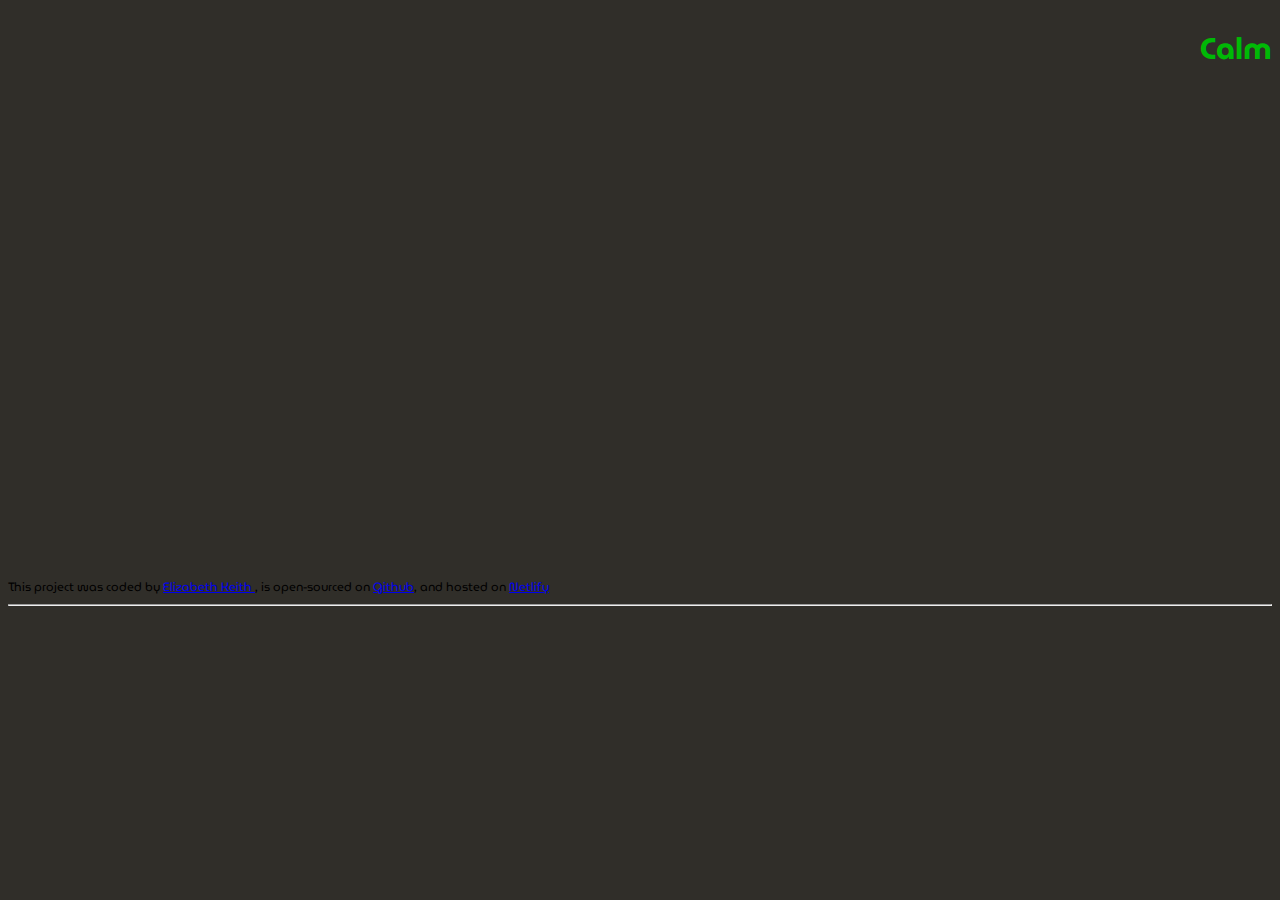
<file: Calm.html>
<!DOCTYPE html>
<html lang="en">

<head>
    <meta charset="UTF-8">
    <meta name="viewport" content="width=device-width, initial-scale=1.0">
    <link rel="stylesheet" href="src/child.css">
    <script src="https://cdn.jsdelivr.net/npm/bootstrap@5.3.2/dist/js/bootstrap.bundle.min.js"
        integrity="sha384-C6RzsynM9kWDrMNeT87bh95OGNyZPhcTNXj1NW7RuBCsyN/o0jlpcV8Qyq46cDfL"
        crossorigin="anonymous"></script>
    <link rel="preconnect" href="https://fonts.googleapis.com">
    <link rel="preconnect" href="https://fonts.gstatic.com" crossorigin>
    <link
        href="https://fonts.googleapis.com/css2?family=MuseoModerno:ital,wght@0,100;0,200;0,300;0,400;0,500;0,600;0,700;0,800;0,900;1,100;1,200;1,300;1,400;1,500;1,600;1,700;1,800;1,900&display=swap"
        rel="stylesheet">
    <title>H. Rozier Portfolio Calm</title>
</head>

<body><h2>
    Calm
</h2>
<div class= "grid-container">
        <iframe src="https://drive.google.com/file/d/1KpqpKoXF88sV6VSL2WxT9nLR0fYDxEYN/preview" width="640" height="480"
            allow="autoplay"></iframe>
        <iframe src="https://drive.google.com/file/d/1t5kVMmlKnABvqlcN7omS_6EeY8z96h3F/preview" width="640" height="480"
            allow="autoplay"></iframe>
</div>
<footer>
    This project was coded by
    <a href="https://github.com/ElizaKeith" target="_blank">
        Elizabeth Keith </a>, is open-sourced on
    <a href="https://github.com/ElizaKeith/Rozier-H-Portfolio.git" target="_blank">
        Github</a>, and hosted on
    <a href="https://artboy.netlify.app/" target="_blank">
        Netlify </a>
</footer>
<hr />
</body>
</html>
</file>
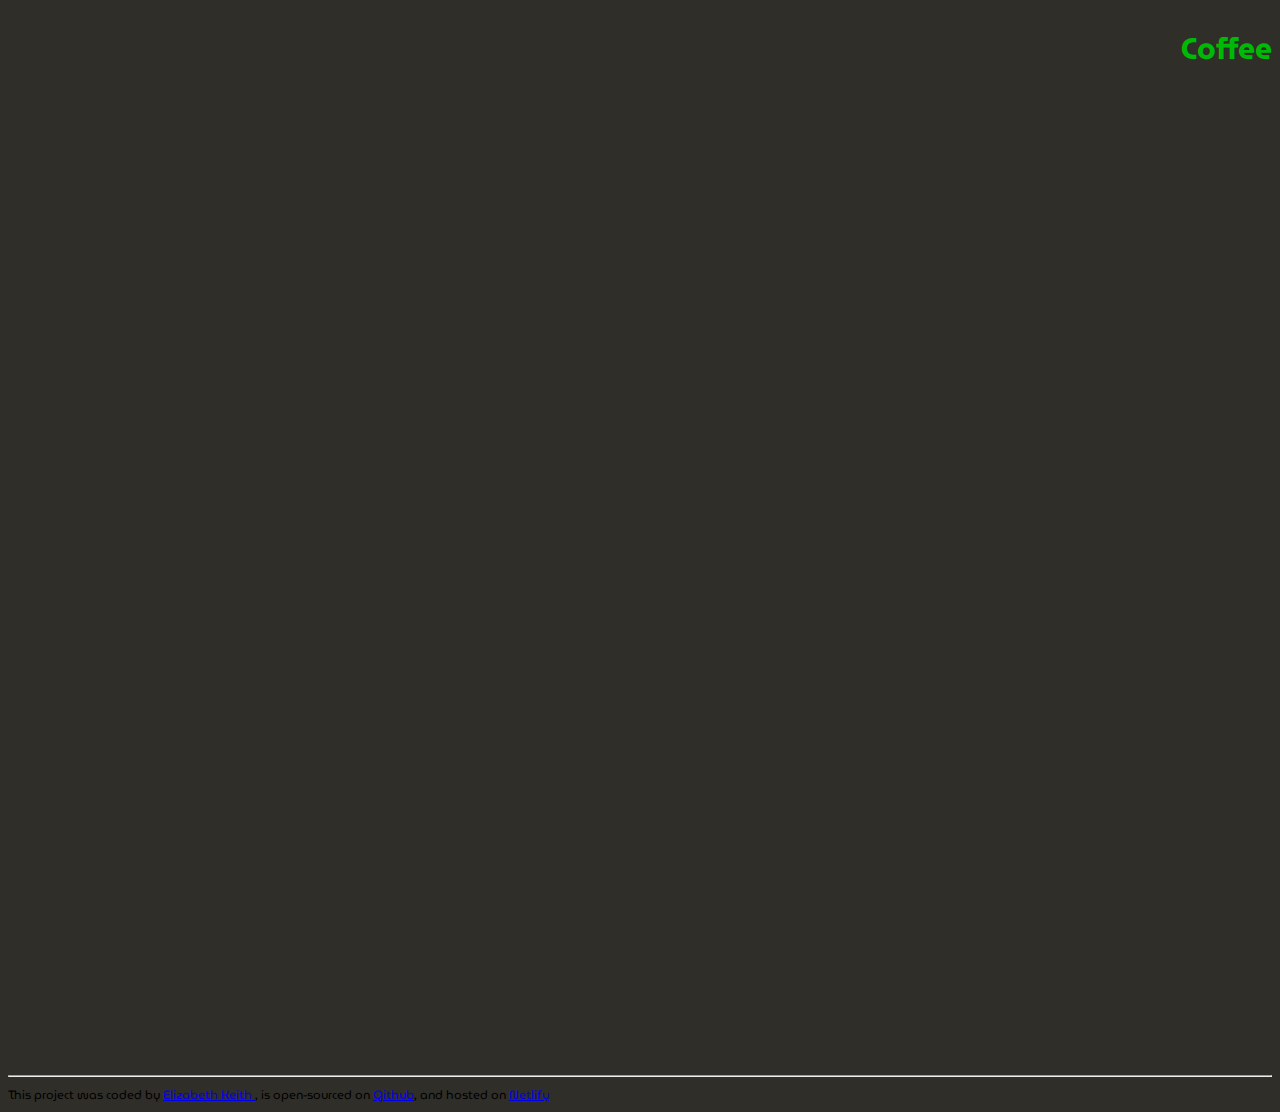
<file: coffee.html>
<!DOCTYPE html>
<html lang="en">

<head>
    <meta charset="UTF-8">
    <meta name="viewport" content="width=device-width, initial-scale=1.0">
    <link rel="stylesheet" href="src/child.css">
    <script src="https://cdn.jsdelivr.net/npm/bootstrap@5.3.2/dist/js/bootstrap.bundle.min.js"
        integrity="sha384-C6RzsynM9kWDrMNeT87bh95OGNyZPhcTNXj1NW7RuBCsyN/o0jlpcV8Qyq46cDfL"
        crossorigin="anonymous"></script>
    <link rel="preconnect" href="https://fonts.googleapis.com">
    <link rel="preconnect" href="https://fonts.gstatic.com" crossorigin>
    <link
        href="https://fonts.googleapis.com/css2?family=MuseoModerno:ital,wght@0,100;0,200;0,300;0,400;0,500;0,600;0,700;0,800;0,900;1,100;1,200;1,300;1,400;1,500;1,600;1,700;1,800;1,900&display=swap"
        rel="stylesheet">
    <title>H. Rozier Portfolio Coffee</title>
</head>
<body>
<h2>
    Coffee
</h2>
<div class= "grid-container">

        <iframe src="https://drive.google.com/file/d/1JasM5E1AVieQTeyVV_FK0lJZxMQanb6S/preview" width="640" height="480"
            allow="autoplay"></iframe>
        <iframe src="https://drive.google.com/file/d/1JbnU0ev4Yjp41G1cCHgD6Dj_gfDlQsny/preview" width="640" height="480"
            allow="autoplay"></iframe>
        <iframe src="https://drive.google.com/file/d/1JfW1j8DB2UM-CHFhsj2ILBjNtXNrbnWp/preview" width="640" height="480"
            allow="autoplay"></iframe>
    <iframe src="https://drive.google.com/file/d/1MBvZGHn-FIMH3m00l3W349O7HhNrpkLM/preview" width="640" height="480"
        allow="autoplay"></iframe>
        <iframe src="https://drive.google.com/file/d/1SimoZ9OB4XN2Kq_S0BKesxr3NkMfdT81/preview" width="640" height="480"
            allow="autoplay"></iframe>

</div>
<hr />
<footer>
    This project was coded by
    <a href="https://github.com/ElizaKeith" target="_blank">
        Elizabeth Keith </a>, is open-sourced on
    <a href="https://github.com/ElizaKeith/Rozier-H-Portfolio.git" target="_blank">
        Github</a>, and hosted on
    <a href="https://artboy.netlify.app/" target="_blank">
        Netlify </a>
</footer>
        </body>
</html>
</file>
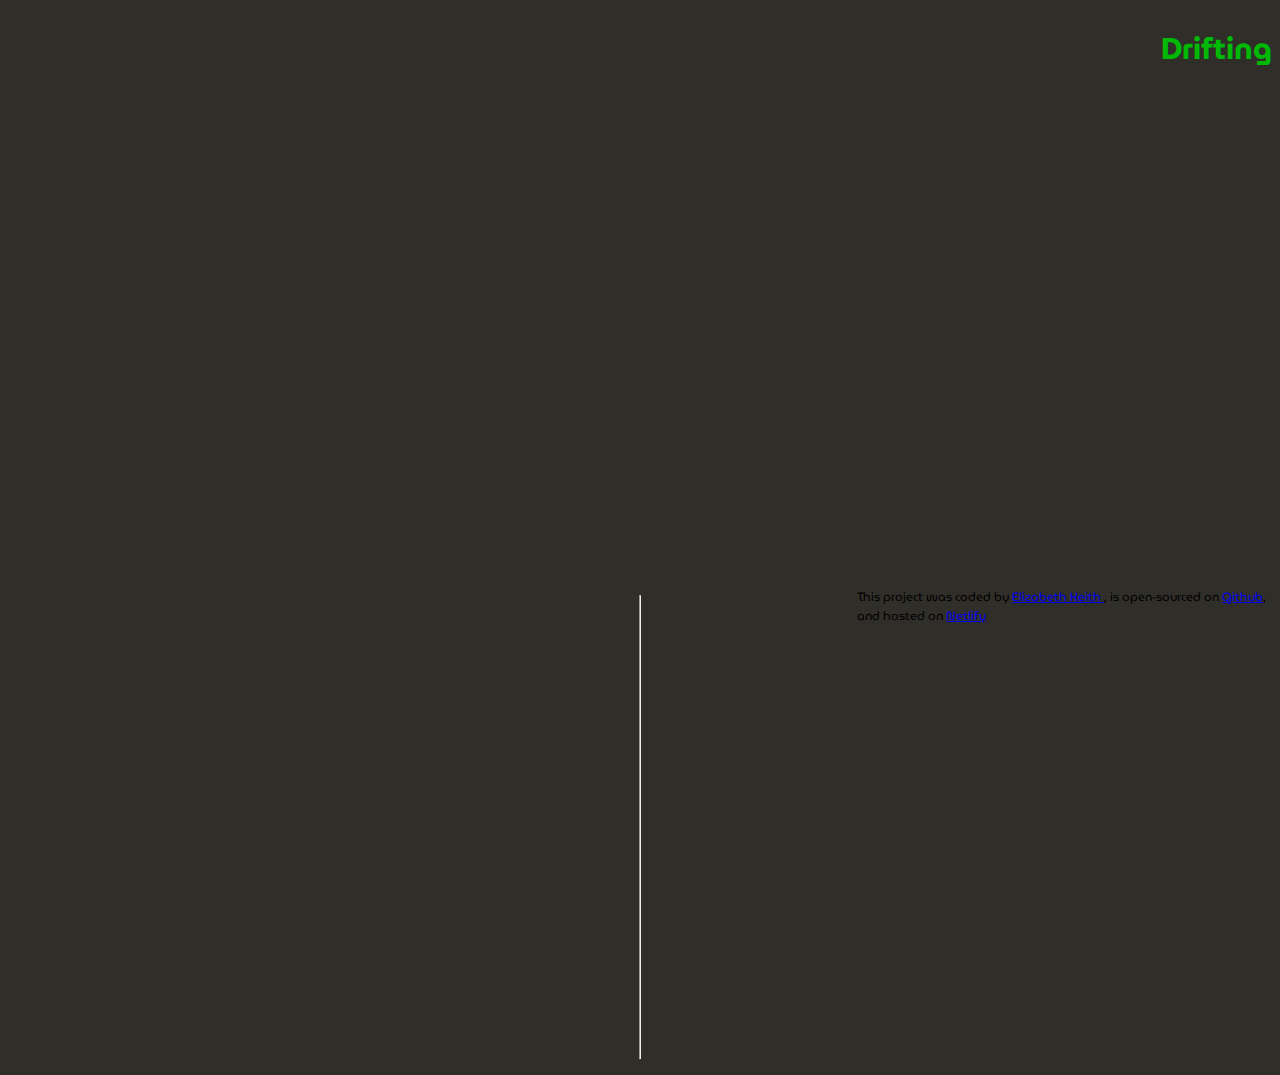
<file: Drifting.html>
<!DOCTYPE html>
<html lang="en">

<head>
    <meta charset="UTF-8">
    <meta name="viewport" content="width=device-width, initial-scale=1.0">
    <link rel="stylesheet" href="src/child.css">
    <script src="https://cdn.jsdelivr.net/npm/bootstrap@5.3.2/dist/js/bootstrap.bundle.min.js"
        integrity="sha384-C6RzsynM9kWDrMNeT87bh95OGNyZPhcTNXj1NW7RuBCsyN/o0jlpcV8Qyq46cDfL"
        crossorigin="anonymous"></script>
    <link rel="preconnect" href="https://fonts.googleapis.com">
    <link rel="preconnect" href="https://fonts.gstatic.com" crossorigin>
    <link
        href="https://fonts.googleapis.com/css2?family=MuseoModerno:ital,wght@0,100;0,200;0,300;0,400;0,500;0,600;0,700;0,800;0,900;1,100;1,200;1,300;1,400;1,500;1,600;1,700;1,800;1,900&display=swap"
        rel="stylesheet">
    <title>H. Rozier Portfolio Drifting</title>
</head>

<body>
    <h2>
    Drifting
</h2>
<div class="grid-container">

    
        <iframe src="https://drive.google.com/file/d/1KnHSi_Scc5NMTEZwyC9cIKMgvG4ZFMLv/preview" width="640" height="480"
            allow="autoplay"></iframe>
  
        <iframe src="https://drive.google.com/file/d/1QPJ-B_LLu7D_GzudsJEyhdE0vqmWLf-S/preview" width="640" height="480"
            allow="autoplay"></iframe>
  
        <iframe src="https://drive.google.com/file/d/1QF4XJ4RH_CVAZpFdMEGdb34cLmlm8svt/preview" width="640" height="480"
            allow="autoplay"></iframe>
  
        <iframe src="https://drive.google.com/file/d/1SGvlho7-Fm8sV4OzSHpqTCky95KQELnv/preview" width="640" height="480"
            allow="autoplay"></iframe>
        <hr />
            <footer>
                This project was coded by
                <a href="https://github.com/ElizaKeith" target="_blank">
                    Elizabeth Keith </a>, is open-sourced on
                <a href="https://github.com/ElizaKeith/Rozier-H-Portfolio.git" target="_blank">
                    Github</a>, and hosted on
                <a href="https://artboy.netlify.app/" target="_blank">
                    Netlify </a>
            </footer>
</body>
</html>
</file>
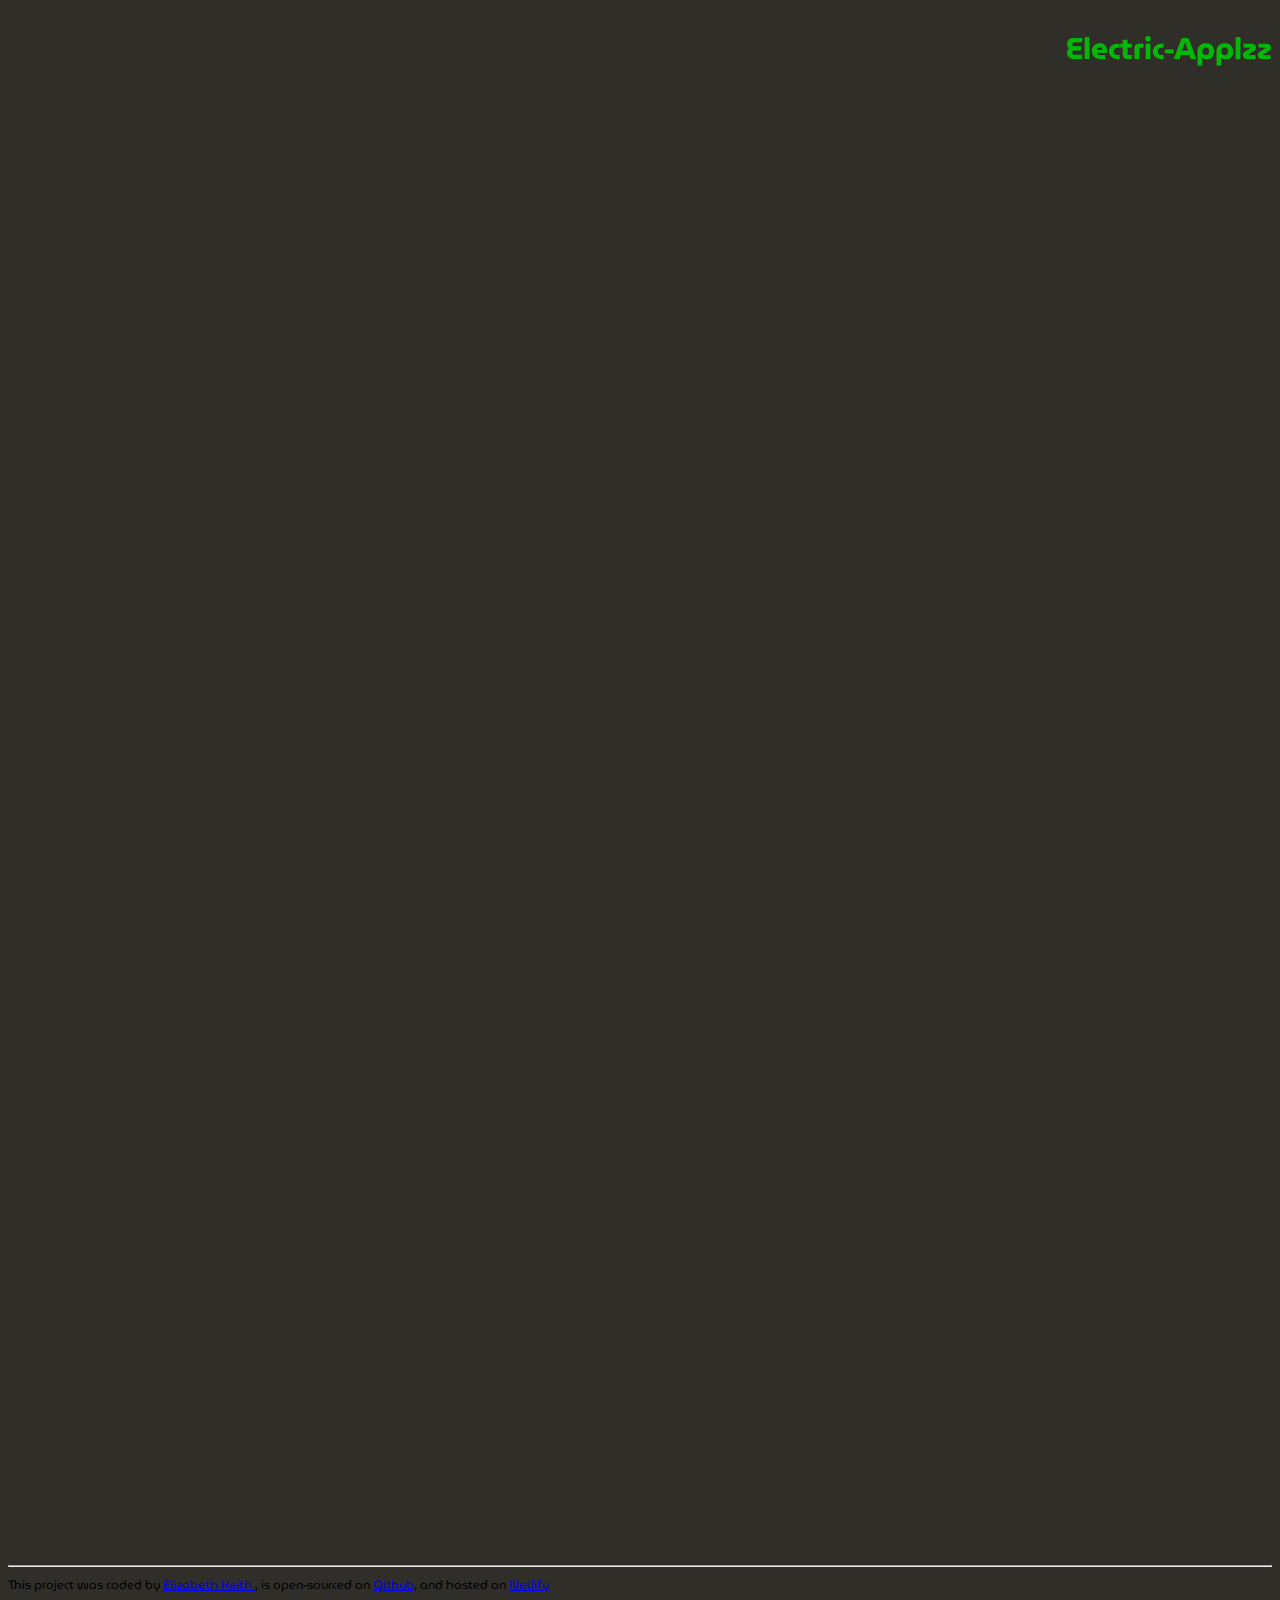
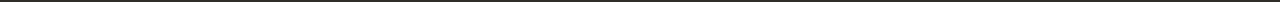
<file: ElectricApplzz.html>
<!DOCTYPE html>
<html lang="en">

<head>
    <meta charset="UTF-8">
    <meta name="viewport" content="width=device-width, initial-scale=1.0">
    <link rel="stylesheet" href="src/child.css">
    <script src="https://cdn.jsdelivr.net/npm/bootstrap@5.3.2/dist/js/bootstrap.bundle.min.js"
        integrity="sha384-C6RzsynM9kWDrMNeT87bh95OGNyZPhcTNXj1NW7RuBCsyN/o0jlpcV8Qyq46cDfL"
        crossorigin="anonymous"></script>
    <link rel="preconnect" href="https://fonts.googleapis.com">
    <link rel="preconnect" href="https://fonts.gstatic.com" crossorigin>
    <link
        href="https://fonts.googleapis.com/css2?family=MuseoModerno:ital,wght@0,100;0,200;0,300;0,400;0,500;0,600;0,700;0,800;0,900;1,100;1,200;1,300;1,400;1,500;1,600;1,700;1,800;1,900&display=swap"
        rel="stylesheet">
    <title>H. Rozier Portfolio Electric-Applzz</title>
</head>

<body>
    <h2>
    Electric-Applzz
</h2>
<div class="grid-container">

        <iframe src="https://drive.google.com/file/d/1ojE3YArwBFFRgdAO1RTb4OxK177GLtpg/preview" width="640" height="480"
            allow="autoplay"></iframe>
   
        <iframe src="https://drive.google.com/file/d/1qmpJAJofzToMGPsPC4e2g2qv33cUjZCm/preview" width="640" height="480"
            allow="autoplay"></iframe>
    
        <iframe src="https://drive.google.com/file/d/1rE25-aecSR29PjZPfYNnYHfyGaw29Wce/preview" width="640" height="480"
            allow="autoplay"></iframe>
    
        <iframe src="https://drive.google.com/file/d/1rpNw3x2RLomGJc_6jXzJZMBmiYnq36S-/preview" width="640" height="480"
            allow="autoplay"></iframe>

        <iframe src="https://drive.google.com/file/d/1sXcQZ_9rmaq7NHwOVniPrqeG5geX78Xu/preview" width="640" height="480"
            allow="autoplay"></iframe>
  
        <iframe src="https://drive.google.com/file/d/1sOIVezTWnrmuWtot6zsHGQ6M42R8Aa6P/preview" width="640" height="480"
            allow="autoplay"></iframe>

        <iframe src="https://drive.google.com/file/d/1rqBIfWissHgPH57F6bzz7knPGSsrw0jP/preview" width="640" height="480"
            allow="autoplay"></iframe>
            </div>
            <hr />
            <footer>
                This project was coded by
                <a href="https://github.com/ElizaKeith" target="_blank">
                    Elizabeth Keith </a>, is open-sourced on
                <a href="https://github.com/ElizaKeith/Rozier-H-Portfolio.git" target="_blank">
                    Github</a>, and hosted on
                <a href="https://artboy.netlify.app/" target="_blank">
                    Netlify </a>
            </footer>
</body>
</html>
</file>
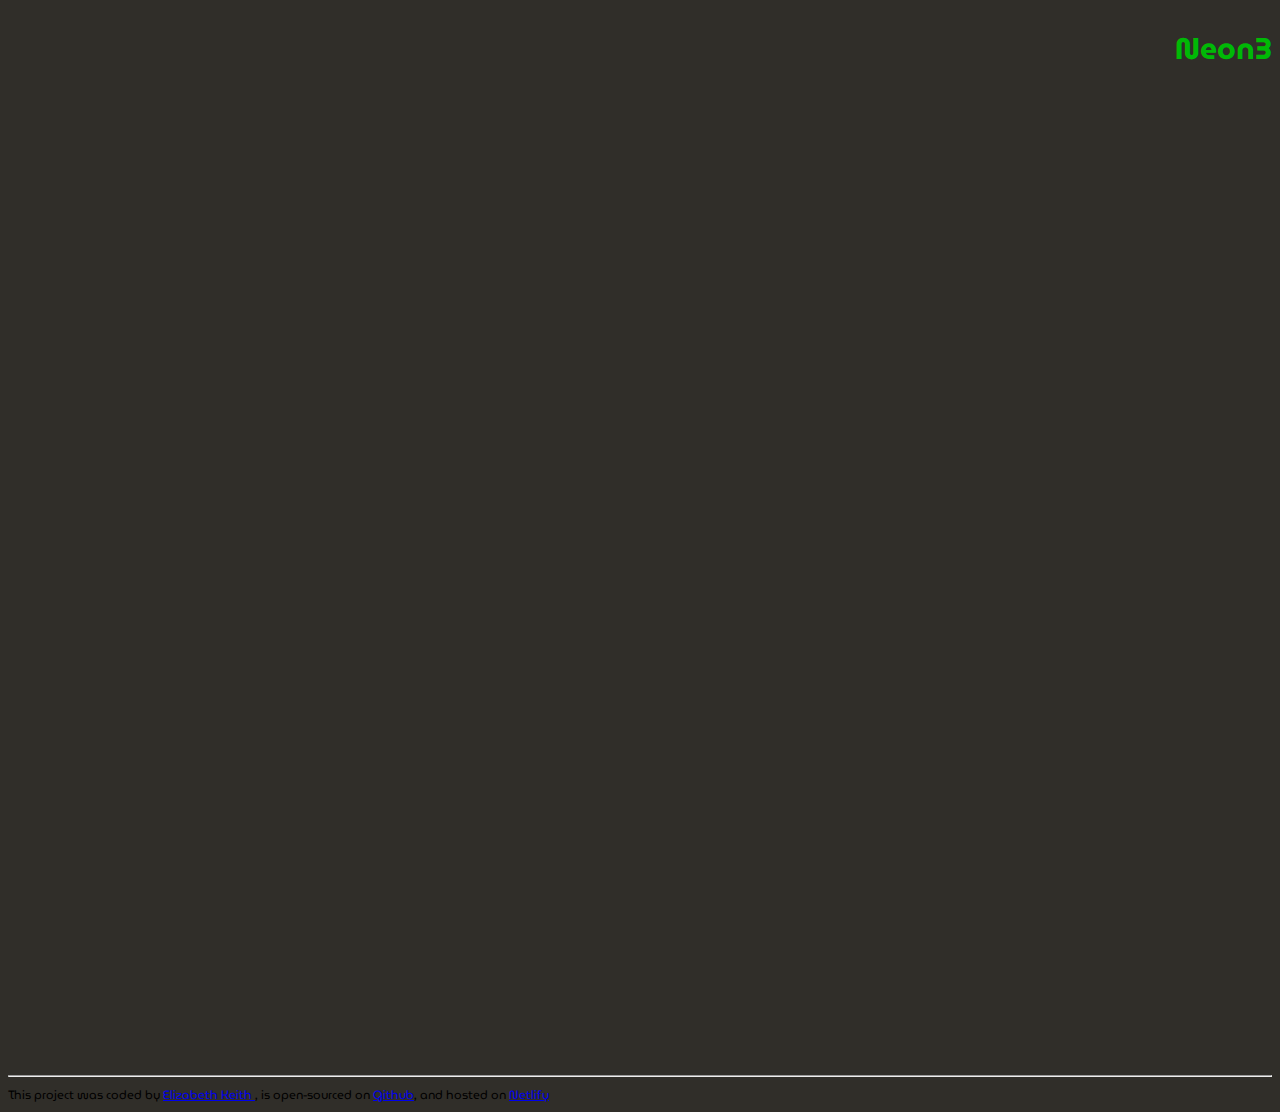
<file: Neon3.html>
<!DOCTYPE html>
<html lang="en">

<head>
    <meta charset="UTF-8">
    <meta name="viewport" content="width=device-width, initial-scale=1.0">
    <link rel="stylesheet" href="src/child.css">
    <script src="https://cdn.jsdelivr.net/npm/bootstrap@5.3.2/dist/js/bootstrap.bundle.min.js"
        integrity="sha384-C6RzsynM9kWDrMNeT87bh95OGNyZPhcTNXj1NW7RuBCsyN/o0jlpcV8Qyq46cDfL"
        crossorigin="anonymous"></script>
    <link rel="preconnect" href="https://fonts.googleapis.com">
    <link rel="preconnect" href="https://fonts.gstatic.com" crossorigin>
    <link
        href="https://fonts.googleapis.com/css2?family=MuseoModerno:ital,wght@0,100;0,200;0,300;0,400;0,500;0,600;0,700;0,800;0,900;1,100;1,200;1,300;1,400;1,500;1,600;1,700;1,800;1,900&display=swap"
        rel="stylesheet">
    <title>H. Rozier Portfolio Neon3</title>
</head>

<body>
<h2>
    Neon3
</h2>
<div class="grid-container">

    <iframe src="https://drive.google.com/file/d/1FDc3BjmcIv_ZTmYTbvoxDIVAfHv54FXY/preview" width="640" height="480"
        allow="autoplay"></iframe>
   
    <iframe src="https://drive.google.com/file/d/1DQIbITzj0flyFe6BmePUYCe_ZGcL_Cl2/preview" width="640" height="480"
        allow="autoplay"></iframe>
   
        <iframe src="https://drive.google.com/file/d/1fX7zEDIu3BveUgKi8zOXfwyCK03Pdvru/preview" width="640" height="480"
            allow="autoplay"></iframe>

        <iframe src="https://drive.google.com/file/d/1gG1464BlHN5RlUP_yy3T3oHU_mvK2o_K/preview" width="640" height="480"
            allow="autoplay"></iframe>
</div>
<hr />
<footer>
    This project was coded by
    <a href="https://github.com/ElizaKeith" target="_blank">
        Elizabeth Keith </a>, is open-sourced on
    <a href="https://github.com/ElizaKeith/Rozier-H-Portfolio.git" target="_blank">
        Github</a>, and hosted on
    <a href="https://artboy.netlify.app/" target="_blank">
        Netlify </a>
</footer>
</body>
</html>
</file>
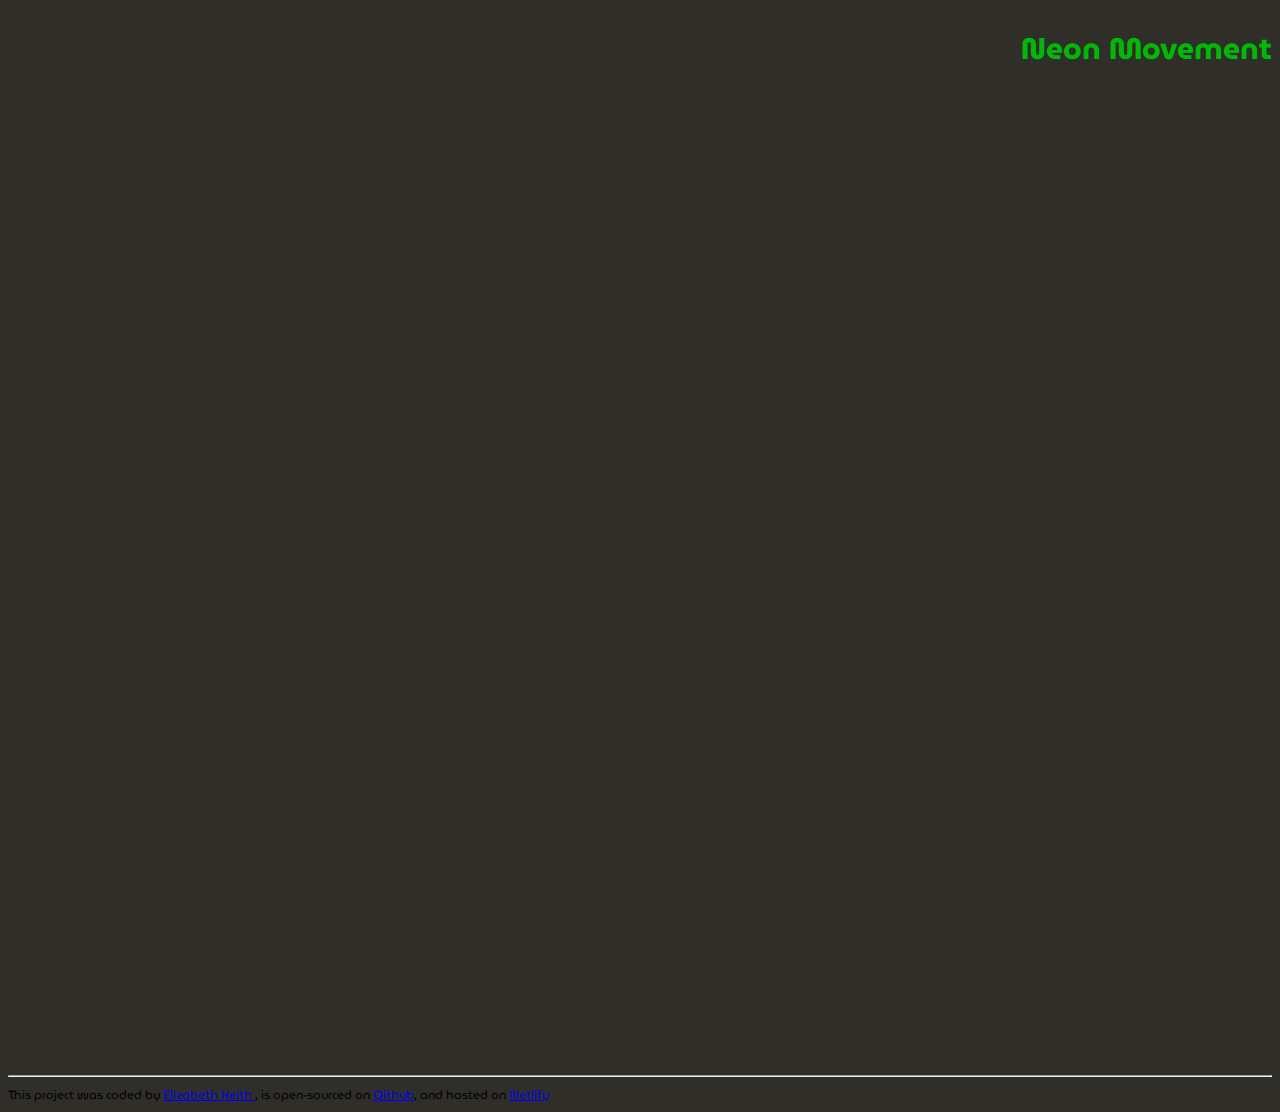
<file: neonMovement.html>
<!DOCTYPE html>
<html lang="en">

<head>
    <meta charset="UTF-8">
    <meta name="viewport" content="width=device-width, initial-scale=1.0">
    <link rel="stylesheet" href="src/child.css">
    <script src="https://cdn.jsdelivr.net/npm/bootstrap@5.3.2/dist/js/bootstrap.bundle.min.js"
        integrity="sha384-C6RzsynM9kWDrMNeT87bh95OGNyZPhcTNXj1NW7RuBCsyN/o0jlpcV8Qyq46cDfL"
        crossorigin="anonymous"></script>
    <link rel="preconnect" href="https://fonts.googleapis.com">
    <link rel="preconnect" href="https://fonts.gstatic.com" crossorigin>
    <link
        href="https://fonts.googleapis.com/css2?family=MuseoModerno:ital,wght@0,100;0,200;0,300;0,400;0,500;0,600;0,700;0,800;0,900;1,100;1,200;1,300;1,400;1,500;1,600;1,700;1,800;1,900&display=swap"
        rel="stylesheet">
    <title>H. Rozier Portfolio NeonMovement</title>
</head>

<body>
    <h2>
            Neon Movement 
    </h2>
<div class="grid-container">

        <iframe src="https://drive.google.com/file/d/1NIL72Bq6zBVJN1kY0g0FvNZa6A6gQOC6/preview" width="640" height="480"
            allow="autoplay"></iframe>
    
        <iframe src="https://drive.google.com/file/d/1N4cvQPuw708dvbJYMLoqFJVlP1OpucrW/preview" width="640" height="480"
            allow="autoplay"></iframe>
      
        <iframe src="https://drive.google.com/file/d/1N4PFsUVJ08ggprMwoE35b2zNKSSx2End/preview" width="640" height="480"
            allow="autoplay"></iframe>
     
        <iframe src="https://drive.google.com/file/d/1MvFbqvTHP8kiL2nr-yIhO4RZDeLxQOtJ/preview" width="640" height="480"
            allow="autoplay"></iframe>
    </div>
    <hr />
    <footer>
        This project was coded by
        <a href="https://github.com/ElizaKeith" target="_blank">
            Elizabeth Keith </a>, is open-sourced on
        <a href="https://github.com/ElizaKeith/Rozier-H-Portfolio.git" target="_blank">
            Github</a>, and hosted on
        <a href="https://artboy.netlify.app/" target="_blank">
            Netlify </a>
    </footer>
</body>
</html>
</file>
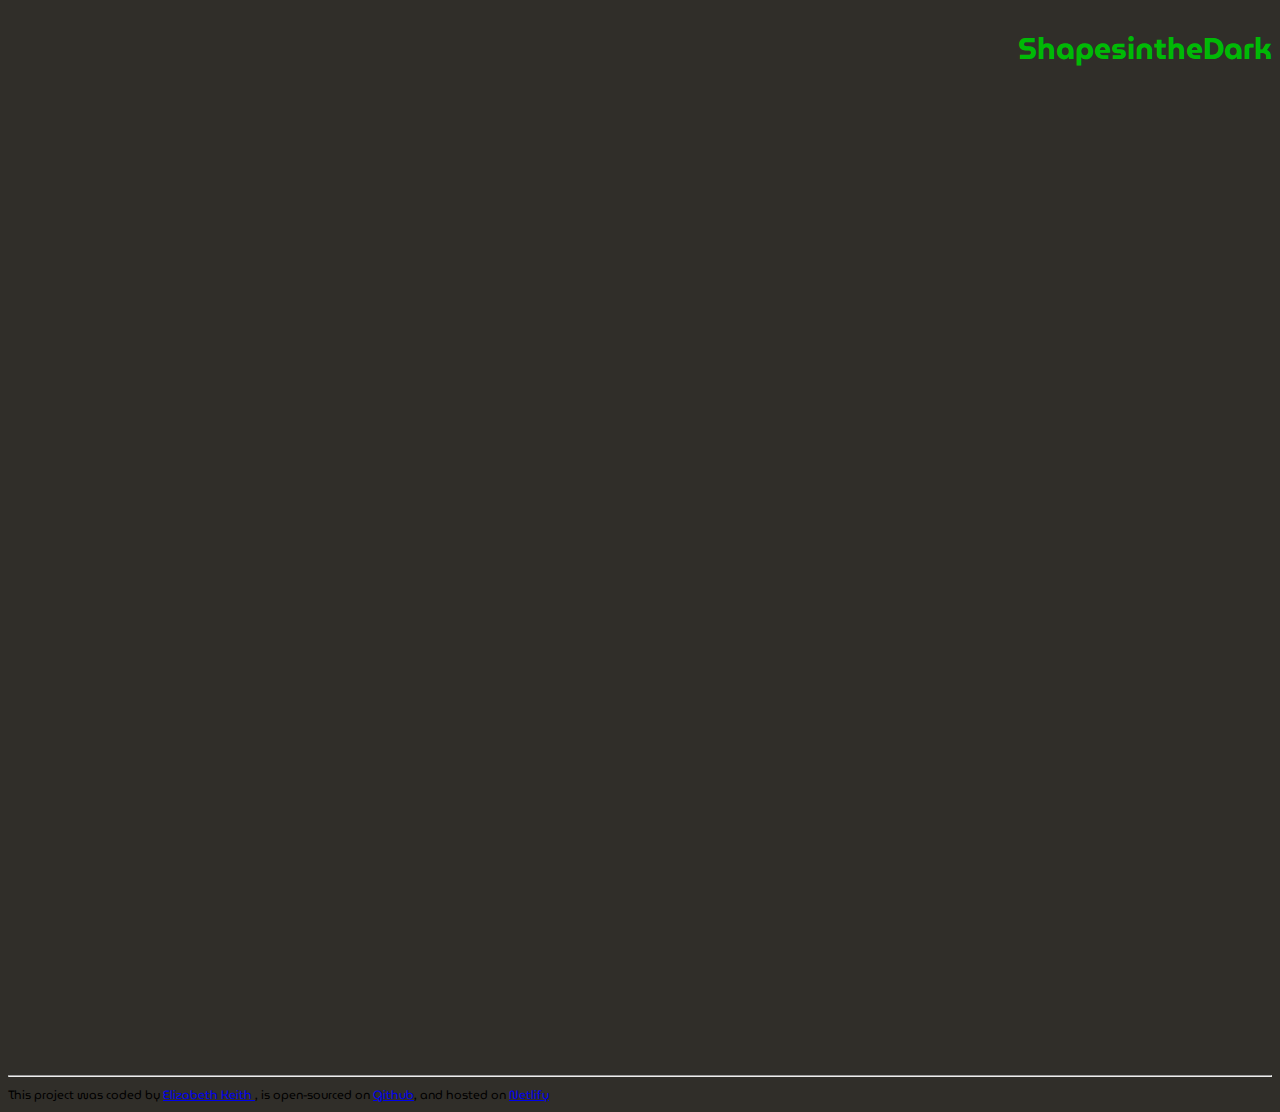
<file: ShapesintheDark.html>
<!DOCTYPE html>
<html lang="en">

<head>
    <meta charset="UTF-8">
    <meta name="viewport" content="width=device-width, initial-scale=1.0">
    <link rel="stylesheet" href="src/child.css">
    <script src="https://cdn.jsdelivr.net/npm/bootstrap@5.3.2/dist/js/bootstrap.bundle.min.js"
        integrity="sha384-C6RzsynM9kWDrMNeT87bh95OGNyZPhcTNXj1NW7RuBCsyN/o0jlpcV8Qyq46cDfL"
        crossorigin="anonymous"></script>
    <link rel="preconnect" href="https://fonts.googleapis.com">
    <link rel="preconnect" href="https://fonts.gstatic.com" crossorigin>
    <link
        href="https://fonts.googleapis.com/css2?family=MuseoModerno:ital,wght@0,100;0,200;0,300;0,400;0,500;0,600;0,700;0,800;0,900;1,100;1,200;1,300;1,400;1,500;1,600;1,700;1,800;1,900&display=swap"
        rel="stylesheet">
    <title>H. Rozier Portfolio ShapesintheDark</title>
</head>

<body>
<h2>
    ShapesintheDark
</h2>
<div class="grid-container">

    <iframe src="https://drive.google.com/file/d/1UwyyIHvJOZ3MVcpVF_YQTtlbByW8Qfub/preview" width="640" height="480"
        allow="autoplay"></iframe>
  
    <iframe src="https://drive.google.com/file/d/1SMPNT--IFoydA1dG_wjbsuX7OBKXJ4Vt/preview" width="640" height="480"
        allow="autoplay"></iframe>
  
    <iframe src="https://drive.google.com/file/d/1Yx_5F40E-8KT_6QzJ6I9JbKgaIN7KP1I/preview" width="640" height="480"
        allow="autoplay"></iframe>
   
    <iframe src="https://drive.google.com/file/d/1L9Ibcei6aQP7y1jAHdasBTgXHvsXDCZv/preview" width="640" height="480"
        allow="autoplay"></iframe>
    
    <iframe src="https://drive.google.com/file/d/1LECDWOymRQAEGg-yNMH07EDc05Om2yYB/preview" width="640" height="480"
        allow="autoplay"></iframe>
  </div>
<hr />
<footer>
    This project was coded by
    <a href="https://github.com/ElizaKeith" target="_blank">
        Elizabeth Keith </a>, is open-sourced on
    <a href="https://github.com/ElizaKeith/Rozier-H-Portfolio.git" target="_blank">
        Github</a>, and hosted on
    <a href="https://artboy.netlify.app/" target="_blank">
        Netlify </a>
</footer>
</body>
</html>
</file>
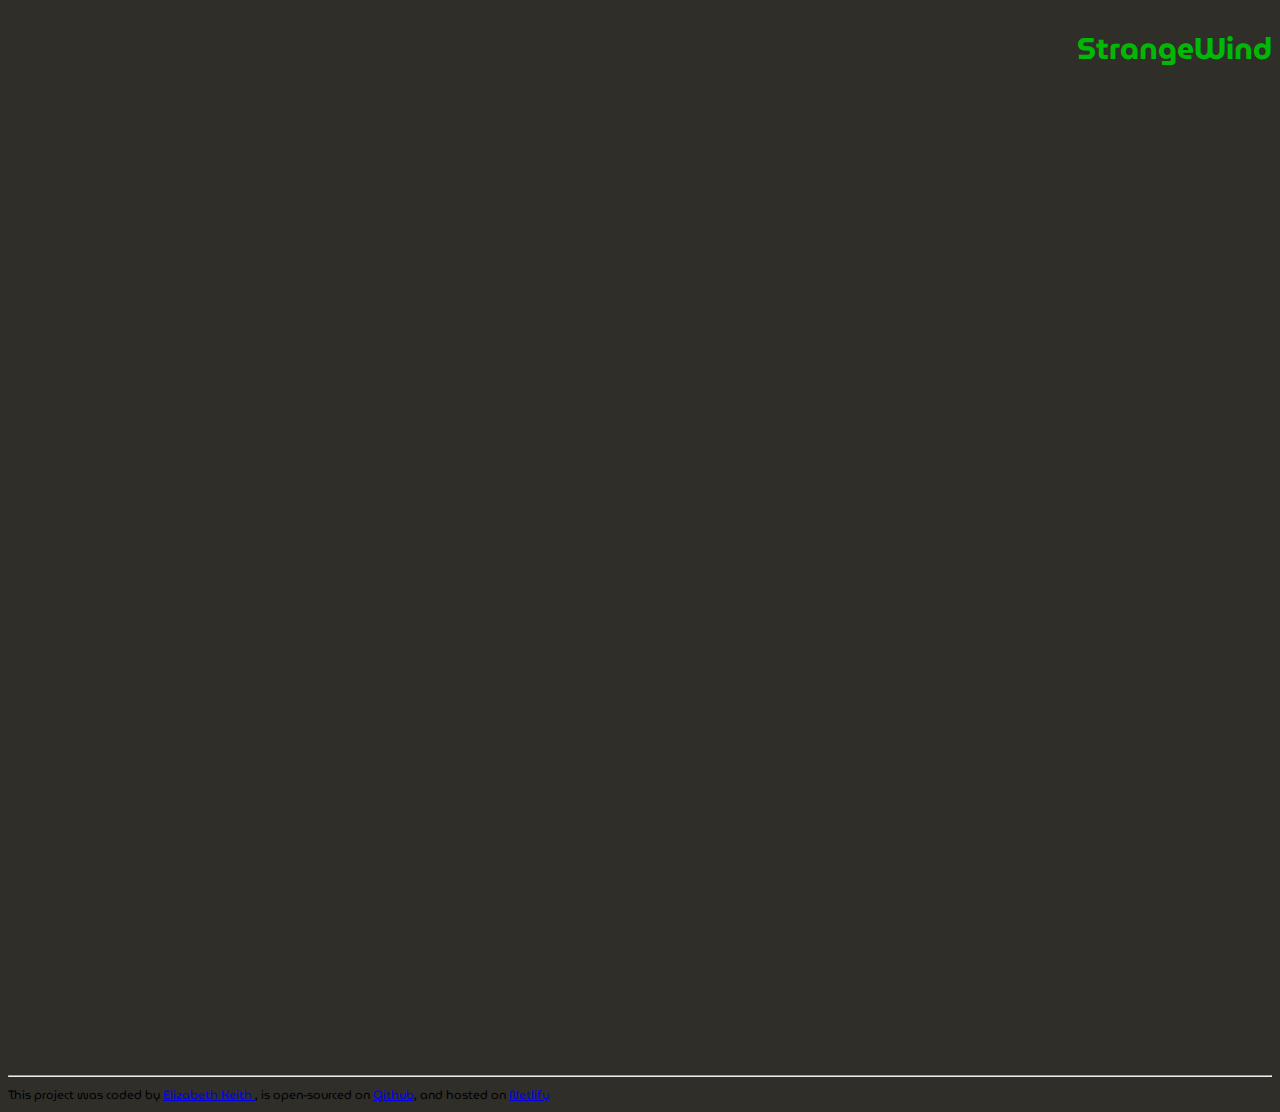
<file: StrangeWind.html>
<!DOCTYPE html>
<html lang="en">

<head>
    <meta charset="UTF-8">
    <meta name="viewport" content="width=device-width, initial-scale=1.0">
    <link rel="stylesheet" href="src/child.css">
    <script src="https://cdn.jsdelivr.net/npm/bootstrap@5.3.2/dist/js/bootstrap.bundle.min.js"
        integrity="sha384-C6RzsynM9kWDrMNeT87bh95OGNyZPhcTNXj1NW7RuBCsyN/o0jlpcV8Qyq46cDfL"
        crossorigin="anonymous"></script>
    <link rel="preconnect" href="https://fonts.googleapis.com">
    <link rel="preconnect" href="https://fonts.gstatic.com" crossorigin>
    <link
        href="https://fonts.googleapis.com/css2?family=MuseoModerno:ital,wght@0,100;0,200;0,300;0,400;0,500;0,600;0,700;0,800;0,900;1,100;1,200;1,300;1,400;1,500;1,600;1,700;1,800;1,900&display=swap"
        rel="stylesheet">
    <title>H. Rozier Portfolio StrangeWind</title>
</head>

<body>
<h2>
    StrangeWind
</h2>

<div class="grid-container">

        <iframe src="https://drive.google.com/file/d/1LZijcOl0Y2Pu1K5h8RBQIIFlf0oMgPKZ/preview" width="640" height="480"
            allow="autoplay"></iframe>
 
    <iframe src="https://drive.google.com/file/d/1KDqsAYT4NUVBH_ChUbEE_9IcAiIg1_iu/preview" width="640" height="480"
        allow="autoplay"></iframe>

    <iframe src="https://drive.google.com/file/d/1JVinsPKrZmYqPpqT-FVTwYMejI3TBWOR/preview" width="640" height="480"
        allow="autoplay"></iframe>
    
    <iframe src="https://drive.google.com/file/d/1ISTUUVyffx_y5l1BbctUJfjRaVTRvKBg/preview" width="640" height="480"
        allow="autoplay"></iframe>
    </div>
    <hr />
    <footer>
        This project was coded by
        <a href="https://github.com/ElizaKeith" target="_blank">
            Elizabeth Keith </a>, is open-sourced on
        <a href="https://github.com/ElizaKeith/Rozier-H-Portfolio.git" target="_blank">
            Github</a>, and hosted on
        <a href="https://artboy.netlify.app/" target="_blank">
            Netlify </a>
    </footer>
</body></html>
</file>
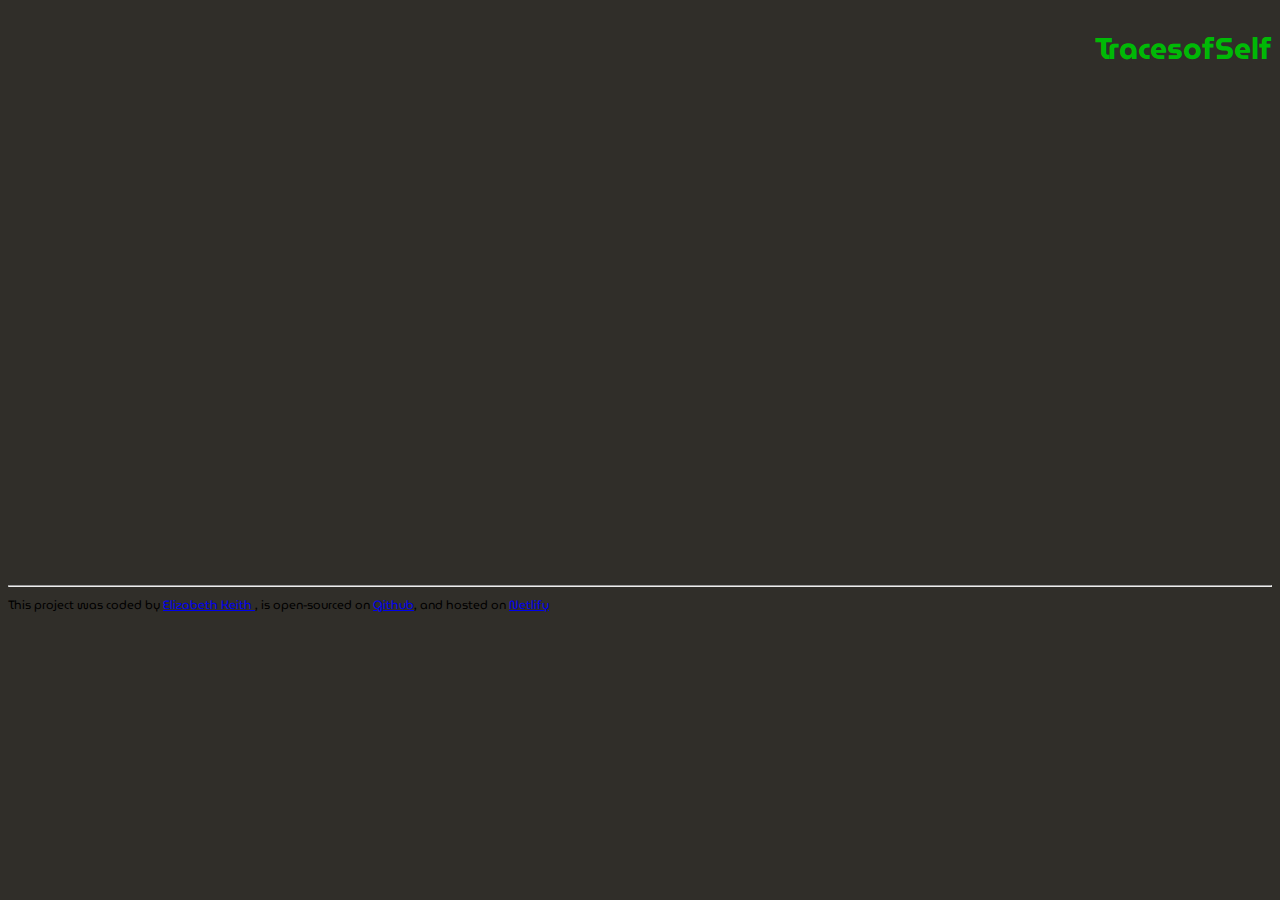
<file: tracesofself.html>
<!DOCTYPE html>
<html lang="en">

<head>
    <meta charset="UTF-8">
    <meta name="viewport" content="width=device-width, initial-scale=1.0">
    <link rel="stylesheet" href="src/child.css">
    <script src="https://cdn.jsdelivr.net/npm/bootstrap@5.3.2/dist/js/bootstrap.bundle.min.js"
        integrity="sha384-C6RzsynM9kWDrMNeT87bh95OGNyZPhcTNXj1NW7RuBCsyN/o0jlpcV8Qyq46cDfL"
        crossorigin="anonymous"></script>
    <link rel="preconnect" href="https://fonts.googleapis.com">
    <link rel="preconnect" href="https://fonts.gstatic.com" crossorigin>
    <link
        href="https://fonts.googleapis.com/css2?family=MuseoModerno:ital,wght@0,100;0,200;0,300;0,400;0,500;0,600;0,700;0,800;0,900;1,100;1,200;1,300;1,400;1,500;1,600;1,700;1,800;1,900&display=swap"
        rel="stylesheet">
    <title>H. Rozier Portfolio TracesofSelf</title>
</head>
<body>
    <h2>
TracesofSelf 

</h2>
<div class="grid-container">


    <iframe src="https://drive.google.com/file/d/1OzS-cpmVllyW5Ai9vRWfrc-Qh_pwZFij/preview" width="640" height="480"
        allow="autoplay"></iframe>

    <iframe src="https://drive.google.com/file/d/1OvGTcep-usSRlHM7pqSFKnker5FlkDUA/preview" width="640" height="480"
        allow="autoplay"></iframe>
</div> 
<hr  />
<footer>
    This project was coded by
    <a href="https://github.com/ElizaKeith" target="_blank">
        Elizabeth Keith </a>, is open-sourced on
    <a href="https://github.com/ElizaKeith/Rozier-H-Portfolio.git" target="_blank">
        Github</a>, and hosted on
    <a href="https://artboy.netlify.app/" target="_blank">
        Netlify </a>
</footer>
       </body>
</html>
</file>
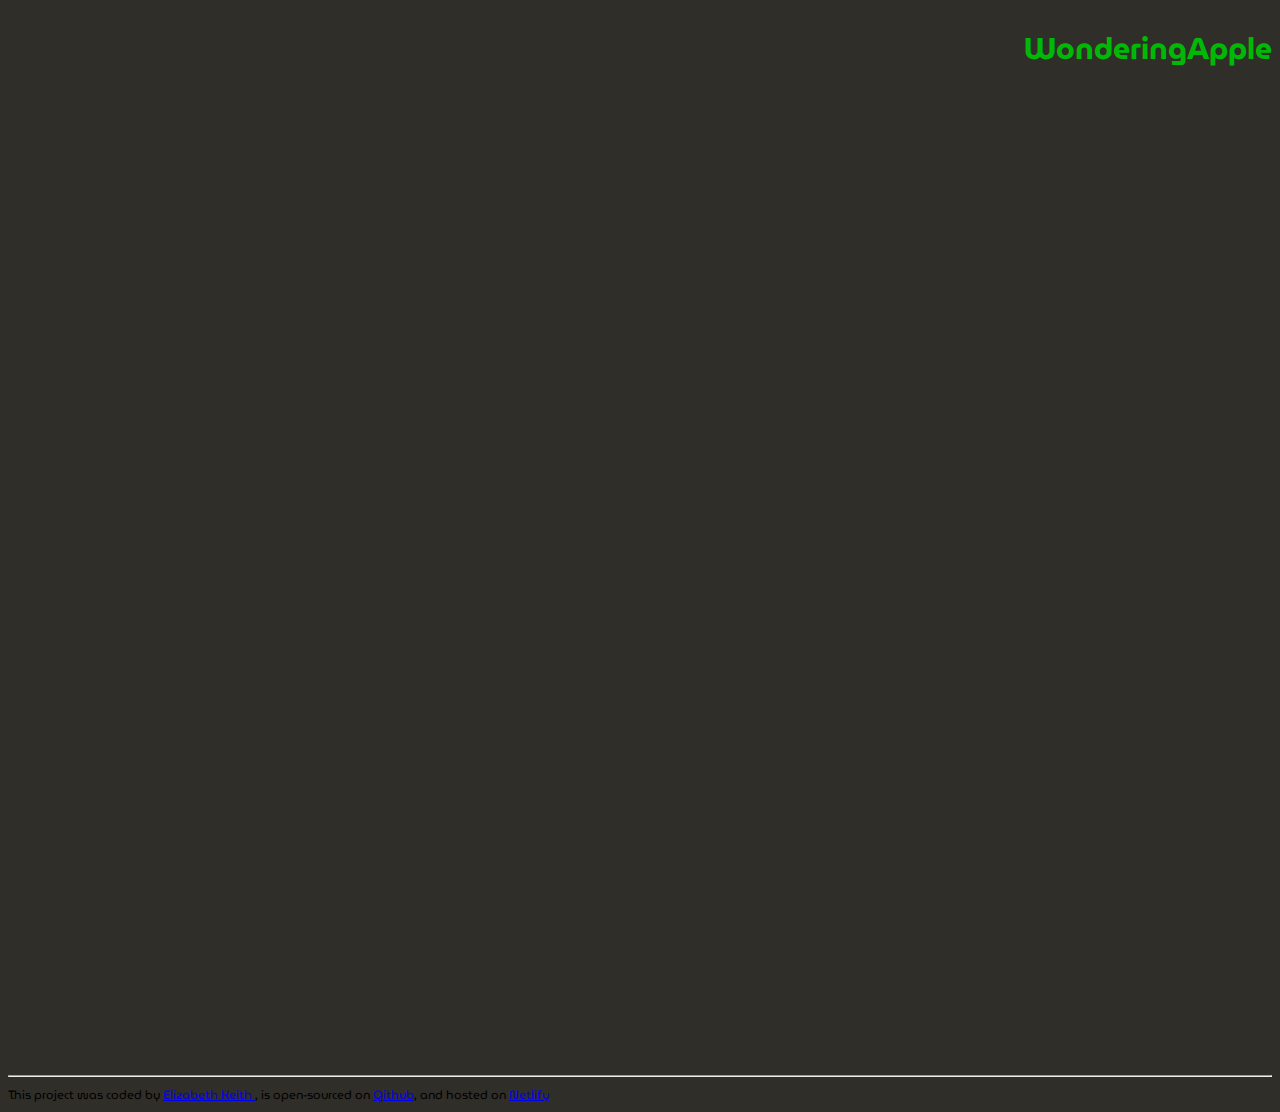
<file: WonderingApple.html>
<!DOCTYPE html>
<html lang="en">

<head>
    <meta charset="UTF-8">
    <meta name="viewport" content="width=device-width, initial-scale=1.0">
    <link rel="stylesheet" href="src/child.css">
    <script src="https://cdn.jsdelivr.net/npm/bootstrap@5.3.2/dist/js/bootstrap.bundle.min.js"
        integrity="sha384-C6RzsynM9kWDrMNeT87bh95OGNyZPhcTNXj1NW7RuBCsyN/o0jlpcV8Qyq46cDfL"
        crossorigin="anonymous"></script>
    <link rel="preconnect" href="https://fonts.googleapis.com">
    <link rel="preconnect" href="https://fonts.gstatic.com" crossorigin>
    <link
        href="https://fonts.googleapis.com/css2?family=MuseoModerno:ital,wght@0,100;0,200;0,300;0,400;0,500;0,600;0,700;0,800;0,900;1,100;1,200;1,300;1,400;1,500;1,600;1,700;1,800;1,900&display=swap"
        rel="stylesheet">
    <title>H. Rozier Portfolio WonderingApple</title>
</head>

<body>
<h2>
    WonderingApple
</h2>
<div class="grid-container">

<iframe src="https://drive.google.com/file/d/1X7ck_jhYnyOeXZYlbYpciVVnK2w3389d/preview" width="640" height="480"
        allow="autoplay"></iframe>
   
    <iframe src="https://drive.google.com/file/d/1XNVOpQIvlWE0o98v2J3kM88lpo4ey78x/preview" width="640" height="480"
        allow="autoplay"></iframe>
   
    <iframe src="https://drive.google.com/file/d/1Xt1c0KcWYHZPtoRSq7588lwjZNO1JZ2S/preview" width="640" height="480"
        allow="autoplay"></iframe>
   
    <iframe src="https://drive.google.com/file/d/1Wg2u6BXbfo1rNsN-rAqOWMG_Z3Q6GPlh/preview" width="640" height="480"
        allow="autoplay"></iframe>
 
   
    <iframe src="https://drive.google.com/file/d/1XiSrCunX-bFIFB4qJ2We_xRj3nnUbOLp/preview" width="640" height="480"
        allow="autoplay"></iframe>
  </div>
<hr />
<footer>
    This project was coded by
    <a href="https://github.com/ElizaKeith" target="_blank">
        Elizabeth Keith </a>, is open-sourced on
    <a href="https://github.com/ElizaKeith/Rozier-H-Portfolio.git" target="_blank">
        Github</a>, and hosted on
    <a href="https://artboy.netlify.app/" target="_blank">
        Netlify </a>
</footer>
</body>
</html>
</file>
<file: src/child.css>
h2{
    color: #00b906;
    font-size: 30px;
    text-align: right;
}

body {
    font-family: 'MuseoModerno', sans-serif;
    background: #302E29;
}



iframe {
    display: block;
    margin: 0 auto;
    max-width: 100%;
    max-height: 100%;
    border: none;
}


footer {
    font-size: 12px;

}
.grid-container {
    display: grid;
    grid-template-columns: repeat(3, 1fr);
    grid-gap: 10px;
}
</file>
